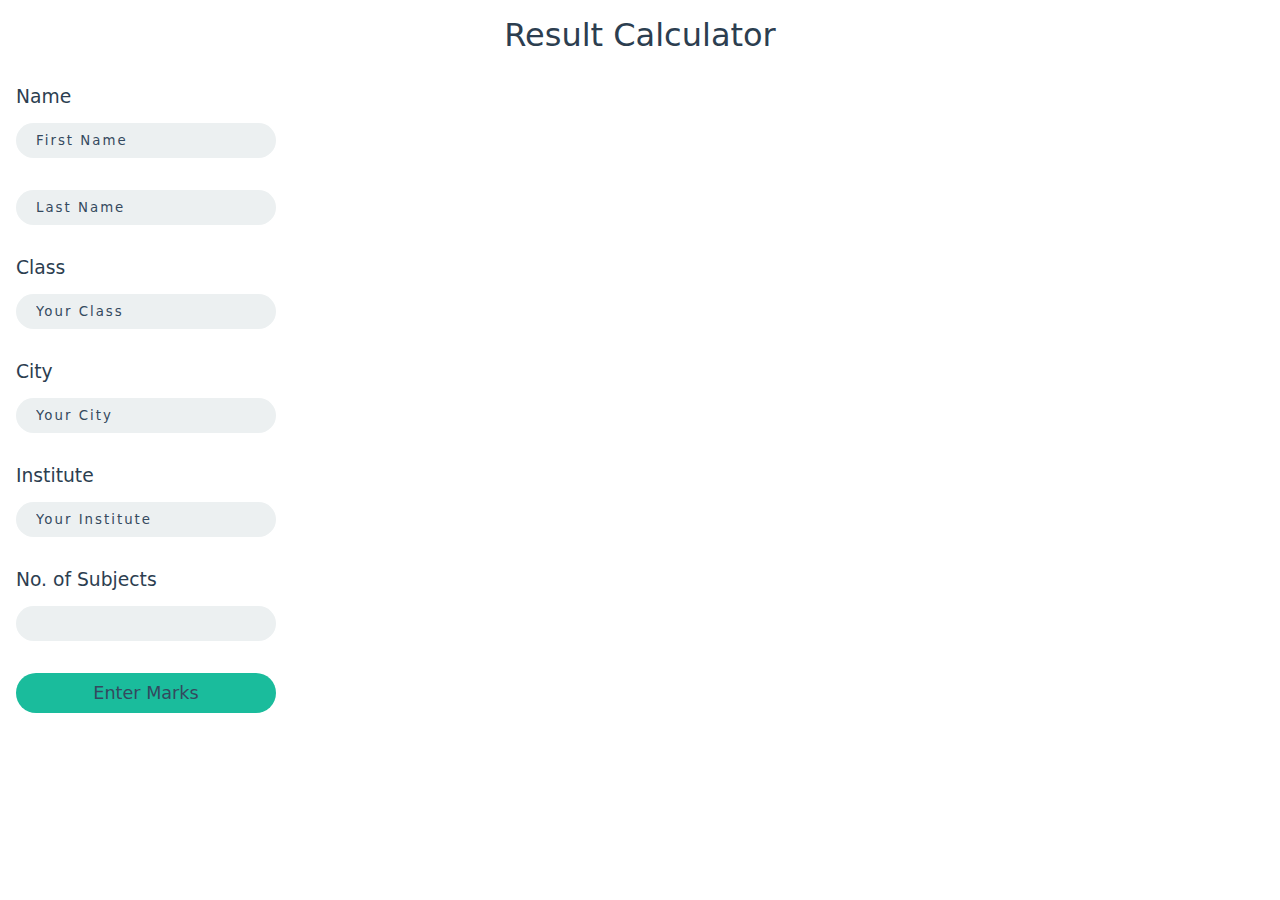
<file: index.html>
<!DOCTYPE html>
<html lang="en">

<head>
    <meta charset="UTF-8">
    <meta http-equiv="X-UA-Compatible" content="IE=edge">
    <meta name="viewport" content="width=device-width, initial-scale=1.0">
    <title>Enter Marks</title>
    <link rel="stylesheet" href="css/main.css">
</head>

<body>
    <!-- ? Input Section  -->
    <main class="input-container">
        <h1>Result Calculator</h1>
        <form class="input" id='input_form'>
            <div class="name">
                <h3>Name</h3>
                <div class="fields">
                    <input type="text" placeholder='First Name' class='f-name' id='f_name' required>
                    <input type="text" placeholder='Last Name' class='l-name' id='l_name' required>
                </div>
            </div>
            <div class="class">
                <h3>Class</h3>
                <input type="text" placeholder='Your Class' class='class' id='class' required>
            </div>
            <div class="city">
                <h3>City</h3>

                <input type="text" placeholder='Your City' class='city' id='city' required>
            </div>
            <div class="institute">
                <h3>Institute</h3>

                <input type="text" placeholder='Your Institute' class='institute' id='institute' required>
            </div>
            <div class="nos-box">
                <h3>No. of Subjects</h3>
                <div class="fields">

                    <input type="number" class='nos' id='nos' required min='1' max='8'>
                    <br>
                    <input type="button" value="Enter Marks" class='enter' id='enter'>
                </div>
                <span id='n_msg' class='msg'>Must a number 1-9!</span>
            </div>
            <div class="subjects-box" id='subj_box'>
                <h3>Name of Subject <span id="count">1</span></h3>
                <input type="text" id='n_subj' class='n-subj' required>
                <div class="marks">
                    <h3>Total Marks</h3>
                    <input type="number" name="total" id="tot" class="tot">
                    <h3>Obtained Marks</h3>

                    <input type="number" name="obtain" id="obt" class="obt">
                    <span id='msg' class='msg'></span>
                    <br>
                    <input type="button" id='next' class='next' value='Submit'>
                </div>
            </div>

            <div class="submit">

                <input type="submit" value="Get Totals" class="submit" id="submit">
            </div>
        </form>
    </main>

    <!-- ? Output Section  -->

    <main class="output-container">
        <center>
            <h1>Your Result</h1>
        </center>
        <br><br>
        <div class="details">
            <h3>First Name : <span id='o_f_name'></span></h3>
            <br>
            <h3>Last Name : <span id='o_l_name'></span></h3>
            <br>
            <h3>Class : <span id='o_class'></span></h3>
            <br>
            <h3>City : <span id='o_city'></span></h3>
            <br>
            <h3>Institute : <span id='o_institute'></span></h3>
        </div>
        <br>
        <br>
        <br>
        <div class="stats">
            <ul class="sr-number" id="sr_number">
                <h3>Sr No.</h3>
                <br>
            </ul>
            <ul class="subject-name" id="subject_name">
                <h3>Subject</h3>
                <br>
            </ul>

            <ul class="subject-total" id="subject_total">
                <h3>Total</h3>
                <br>
            </ul>
            <ul class="subject-obt" id="subject_obt">
                <h3>Obtained</h3>
                <br>
            </ul>
            <ul class="subject-percentage" id="subject_percentage">

                <h3>Percentage</h3>
                <br>
            </ul>
            <ul class="subject-grade" id="subject_grade">
                <h3>Grade</h3>
                <br>
            </ul>
            <ul class="subject-status" id="subject_status">
                <h3>Status</h3>
                <br>
            </ul>
        </div>
    </main>

    <script src="js/main.js"></script>
</body>

</html>
</file>
<file: css/main.css>
*{margin:0;padding:0;box-sizing:border-box;font-family:system-ui,-apple-system,BlinkMacSystemFont,"Segoe UI",Roboto,Oxygen,Ubuntu,Cantarell,"Open Sans","Helvetica Neue",sans-serif;font-weight:500;color:#2c3e50}.input-container{padding:1rem}.input-container h1{text-align:center;padding-bottom:2rem}.input-container .input div{margin-block:0 1rem;width:260px}.input-container .input input{width:100%;padding:10px 20px;outline:none;background-color:#ecf0f1;margin-block:1rem;border:none;border-radius:30px;color:#34495e}.input-container .input input::placeholder{color:#34495e;letter-spacing:2px}.input-container .input input::-webkit-outer-spin-button,.input-container .input input::-webkit-inner-spin-button{-webkit-appearance:none;margin:0}.input-container .input input[type=submit],.input-container .input input[type=button]{border:none;outline:none;border-radius:30px;color:#34495e;font-size:1.1rem;background-color:#1abc9c;cursor:pointer}.input-container .input input[type=submit]:not(.enter),.input-container .input input[type=button]:not(.enter){width:50%}.input-container .input .subjects-box{width:320px;padding:1rem;border-radius:10px;background-color:#16a085;height:max-content;display:none}.msg{color:red;letter-spacing:2px;font-size:17px;display:none}#submit{display:none}.output-container{display:none}.output-container h3 span{font-weight:700}.output-container .stats{display:flex;align-items:center;justify-content:space-around}.output-container .stats ul{list-style:none}.output-container .stats ul *{font-weight:700}@media(max-width: 600px){*{font-size:50%}}
</file>
